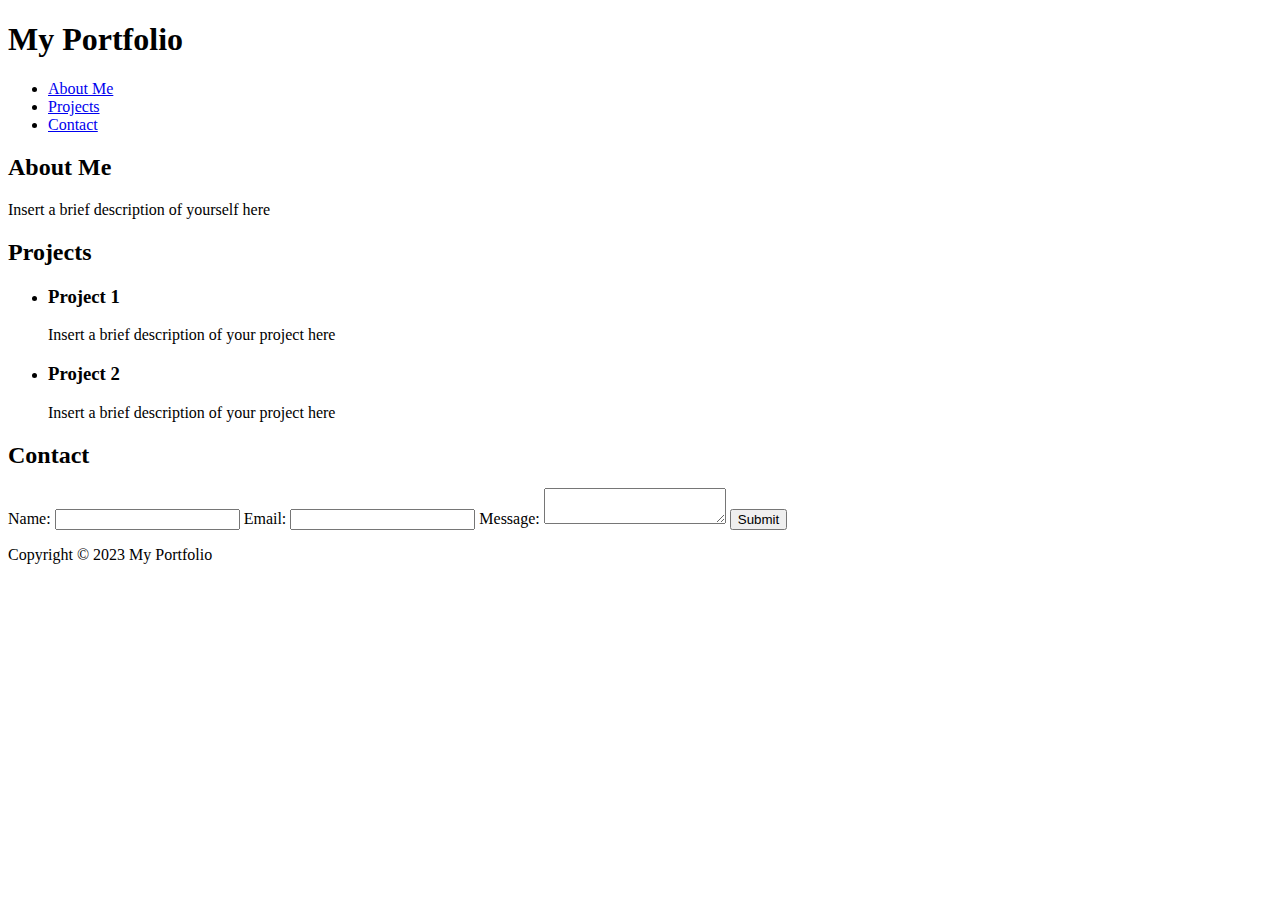
<file: hh.html>
<!DOCTYPE html>
<html>
  <head>
    <meta charset="UTF-8">
    <title>My Portfolio</title>
  </head>
  <body>
    <header>
      <h1>My Portfolio</h1>
      <nav>
        <ul>
          <li><a href="#about">About Me</a></li>
          <li><a href="#projects">Projects</a></li>
          <li><a href="#contact">Contact</a></li>
        </ul>
      </nav>
    </header>
    <main>
      <section id="about">
        <h2>About Me</h2>
        <p>Insert a brief description of yourself here</p>
      </section>
      <section id="projects">
        <h2>Projects</h2>
        <ul>
          <li>
            <h3>Project 1</h3>
            <p>Insert a brief description of your project here</p>
          </li>
          <li>
            <h3>Project 2</h3>
            <p>Insert a brief description of your project here</p>
          </li>
          <!-- Add more projects as needed -->
        </ul>
      </section>
      <section id="contact">
        <h2>Contact</h2>
        <form action="submit-form.php" method="post">
          <label for="name">Name:</label>
          <input type="text" id="name" name="name">
          <label for="email">Email:</label>
          <input type="email" id="email" name="email">
          <label for="message">Message:</label>
          <textarea id="message" name="message"></textarea>
          <input type="submit" value="Submit">
        </form>
      </section>
    </main>
    <footer>
      <p>Copyright &copy; 2023 My Portfolio</p>
    </footer>
  </body>
</html>
</file>
